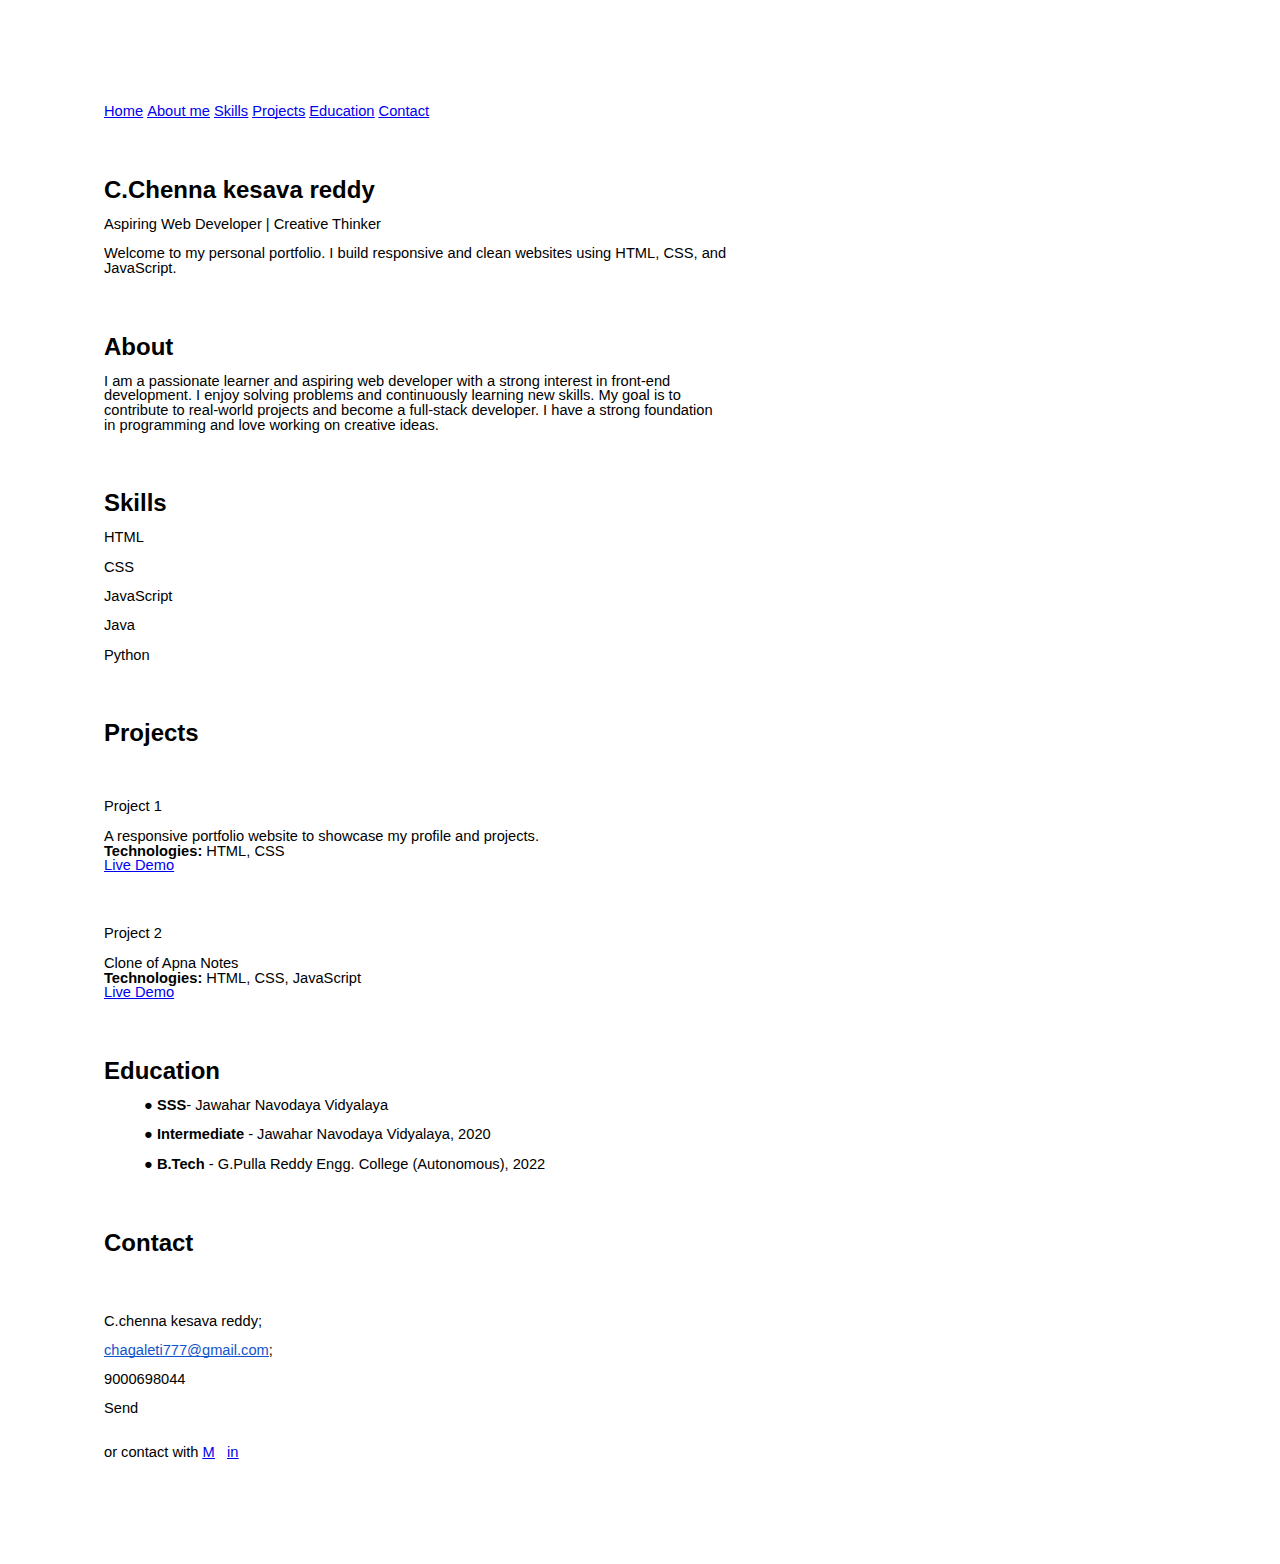
<file: portfolio.html>
<html><head><meta content="text/html; charset=UTF-8" http-equiv="content-type"><style type="text/css"> .lst-kix_list_1-3 > li:before{content:"■  "}.lst-kix_list_1-4 > li:before{content:"■  "}ul.lst-kix_list_1-0{list-style-type:none}.lst-kix_list_1-7 > li:before{content:"■  "}.lst-kix_list_1-5 > li:before{content:"■  "}.lst-kix_list_1-6 > li:before{content:"■  "}ul.lst-kix_list_1-3{list-style-type:none}.lst-kix_list_1-0 > li:before{content:"●  "}ul.lst-kix_list_1-4{list-style-type:none}.lst-kix_list_1-8 > li:before{content:"■  "}ul.lst-kix_list_1-1{list-style-type:none}ul.lst-kix_list_1-2{list-style-type:none}ul.lst-kix_list_1-7{list-style-type:none}.lst-kix_list_1-1 > li:before{content:"○  "}.lst-kix_list_1-2 > li:before{content:"■  "}ul.lst-kix_list_1-8{list-style-type:none}ul.lst-kix_list_1-5{list-style-type:none}ul.lst-kix_list_1-6{list-style-type:none}</style></head><body class="doc-content" style="background-color:#ffffff;max-width:468pt;padding:72pt 72pt 72pt 72pt"><p style="padding:0;margin:0;color:#000000;font-size:11pt;font-family:&quot;Arial&quot;;line-height:1.0;text-align:left"><span style="text-decoration-skip-ink:none;-webkit-text-decoration-skip:none;color:#0000ee;text-decoration:underline"><a href="#id.pgoeb4jsc74c" style="color:inherit;text-decoration:inherit">Home</a></span><span>&nbsp;</span><span style="text-decoration-skip-ink:none;-webkit-text-decoration-skip:none;color:#0000ee;text-decoration:underline"><a href="#id.2w27l294beaq" style="color:inherit;text-decoration:inherit">About me</a></span><span>&nbsp;</span><span style="text-decoration-skip-ink:none;-webkit-text-decoration-skip:none;color:#0000ee;text-decoration:underline"><a href="#id.dfdq1iv420ig" style="color:inherit;text-decoration:inherit">Skills</a></span><span>&nbsp;</span><span style="text-decoration-skip-ink:none;-webkit-text-decoration-skip:none;color:#0000ee;text-decoration:underline"><a href="#id.l4o7chebmy1z" style="color:inherit;text-decoration:inherit">Projects</a></span><span>&nbsp;</span><span style="text-decoration-skip-ink:none;-webkit-text-decoration-skip:none;color:#0000ee;text-decoration:underline"><a href="#id.tqwp8n2tteto" style="color:inherit;text-decoration:inherit">Education</a></span><span>&nbsp;</span><span style="text-decoration-skip-ink:none;-webkit-text-decoration-skip:none;color:#0000ee;text-decoration:underline"><a href="#id.y01m7c93q9s" style="color:inherit;text-decoration:inherit">Contact</a></span></p><p style="padding:0;margin:0;color:#000000;font-size:11pt;font-family:&quot;Arial&quot;;line-height:1.0;height:11pt;text-align:left"><span style="-webkit-text-decoration-skip:none;color:#0000ee;font-weight:400;text-decoration:underline;vertical-align:baseline;text-decoration-skip-ink:none;font-size:11pt;font-family:&quot;Arial&quot;;font-style:normal"></span></p><p style="padding-top:0pt;margin:0;color:#000000;padding-left:0;font-size:11pt;padding-bottom:11.2pt;font-family:&quot;Arial&quot;;line-height:1.0;height:11pt;text-align:left;padding-right:0"><span style="-webkit-text-decoration-skip:none;color:#0000ee;font-weight:400;text-decoration:underline;vertical-align:baseline;text-decoration-skip-ink:none;font-size:11pt;font-family:&quot;Arial&quot;;font-style:normal"></span></p><h2 style="padding-top:11.2pt;margin:0;color:#000000;font-weight:700;padding-left:0;font-size:18pt;padding-bottom:11.2pt;font-family:&quot;Arial&quot;;line-height:1.0;text-align:left;padding-right:0"><span>C.</span><span style="color:#000000;font-weight:700;text-decoration:none;vertical-align:baseline;font-size:18pt;font-family:&quot;Arial&quot;;font-style:normal">Chenna kesava reddy </span></h2><p style="padding:0;margin:0;color:#000000;font-size:11pt;font-family:&quot;Arial&quot;;line-height:1.0;text-align:left"><span style="color:#000000;font-weight:400;text-decoration:none;vertical-align:baseline;font-size:11pt;font-family:&quot;Arial&quot;;font-style:normal">Aspiring Web Developer | Creative Thinker</span></p><p style="padding:0;margin:0;color:#000000;font-size:11pt;font-family:&quot;Arial&quot;;line-height:1.0;height:11pt;text-align:left"><span style="color:#000000;font-weight:400;text-decoration:none;vertical-align:baseline;font-size:11pt;font-family:&quot;Arial&quot;;font-style:normal"></span></p><p style="padding:0;margin:0;color:#000000;font-size:11pt;font-family:&quot;Arial&quot;;line-height:1.0;text-align:left"><span style="color:#000000;font-weight:400;text-decoration:none;vertical-align:baseline;font-size:11pt;font-family:&quot;Arial&quot;;font-style:normal">Welcome to my personal portfolio. I build responsive and clean websites using HTML, CSS, and JavaScript.</span></p><p style="padding:0;margin:0;color:#000000;font-size:11pt;font-family:&quot;Arial&quot;;line-height:1.0;height:11pt;text-align:left"><span style="color:#000000;font-weight:400;text-decoration:none;vertical-align:baseline;font-size:11pt;font-family:&quot;Arial&quot;;font-style:normal"></span></p><p style="padding-top:0pt;margin:0;color:#000000;padding-left:0;font-size:11pt;padding-bottom:11.2pt;font-family:&quot;Arial&quot;;line-height:1.0;height:11pt;text-align:left;padding-right:0"><span style="color:#000000;font-weight:400;text-decoration:none;vertical-align:baseline;font-size:11pt;font-family:&quot;Arial&quot;;font-style:normal"></span></p><h2 style="padding-top:11.2pt;margin:0;color:#000000;font-weight:700;padding-left:0;font-size:18pt;padding-bottom:11.2pt;font-family:&quot;Arial&quot;;line-height:1.0;text-align:left;padding-right:0"><span style="color:#000000;font-weight:700;text-decoration:none;vertical-align:baseline;font-size:18pt;font-family:&quot;Arial&quot;;font-style:normal">About</span></h2><p style="padding:0;margin:0;color:#000000;font-size:11pt;font-family:&quot;Arial&quot;;line-height:1.0;text-align:left"><span style="color:#000000;font-weight:400;text-decoration:none;vertical-align:baseline;font-size:11pt;font-family:&quot;Arial&quot;;font-style:normal">I am a passionate learner and aspiring web developer with a strong interest in front-end development. I enjoy solving problems and continuously learning new skills. My goal is to contribute to real-world projects and become a full-stack developer. I have a strong foundation in programming and love working on creative ideas.</span></p><p style="padding:0;margin:0;color:#000000;font-size:11pt;font-family:&quot;Arial&quot;;line-height:1.0;height:11pt;text-align:left"><span style="color:#000000;font-weight:400;text-decoration:none;vertical-align:baseline;font-size:11pt;font-family:&quot;Arial&quot;;font-style:normal"></span></p><p style="padding-top:0pt;margin:0;color:#000000;padding-left:0;font-size:11pt;padding-bottom:11.2pt;font-family:&quot;Arial&quot;;line-height:1.0;height:11pt;text-align:left;padding-right:0"><span style="color:#000000;font-weight:400;text-decoration:none;vertical-align:baseline;font-size:11pt;font-family:&quot;Arial&quot;;font-style:normal"></span></p><h2 style="padding-top:11.2pt;margin:0;color:#000000;font-weight:700;padding-left:0;font-size:18pt;padding-bottom:11.2pt;font-family:&quot;Arial&quot;;line-height:1.0;text-align:left;padding-right:0"><span style="color:#000000;font-weight:700;text-decoration:none;vertical-align:baseline;font-size:18pt;font-family:&quot;Arial&quot;;font-style:normal">Skills</span></h2><p style="padding:0;margin:0;color:#000000;font-size:11pt;font-family:&quot;Arial&quot;;line-height:1.0;text-align:left"><span style="color:#000000;font-weight:400;text-decoration:none;vertical-align:baseline;font-size:11pt;font-family:&quot;Arial&quot;;font-style:normal">HTML</span></p><p style="padding:0;margin:0;color:#000000;font-size:11pt;font-family:&quot;Arial&quot;;line-height:1.0;height:11pt;text-align:left"><span style="color:#000000;font-weight:400;text-decoration:none;vertical-align:baseline;font-size:11pt;font-family:&quot;Arial&quot;;font-style:normal"></span></p><p style="padding:0;margin:0;color:#000000;font-size:11pt;font-family:&quot;Arial&quot;;line-height:1.0;text-align:left"><span style="color:#000000;font-weight:400;text-decoration:none;vertical-align:baseline;font-size:11pt;font-family:&quot;Arial&quot;;font-style:normal">CSS</span></p><p style="padding:0;margin:0;color:#000000;font-size:11pt;font-family:&quot;Arial&quot;;line-height:1.0;height:11pt;text-align:left"><span style="color:#000000;font-weight:400;text-decoration:none;vertical-align:baseline;font-size:11pt;font-family:&quot;Arial&quot;;font-style:normal"></span></p><p style="padding:0;margin:0;color:#000000;font-size:11pt;font-family:&quot;Arial&quot;;line-height:1.0;text-align:left"><span style="color:#000000;font-weight:400;text-decoration:none;vertical-align:baseline;font-size:11pt;font-family:&quot;Arial&quot;;font-style:normal">JavaScript</span></p><p style="padding:0;margin:0;color:#000000;font-size:11pt;font-family:&quot;Arial&quot;;line-height:1.0;height:11pt;text-align:left"><span style="color:#000000;font-weight:400;text-decoration:none;vertical-align:baseline;font-size:11pt;font-family:&quot;Arial&quot;;font-style:normal"></span></p><p style="padding:0;margin:0;color:#000000;font-size:11pt;font-family:&quot;Arial&quot;;line-height:1.0;text-align:left"><span style="color:#000000;font-weight:400;text-decoration:none;vertical-align:baseline;font-size:11pt;font-family:&quot;Arial&quot;;font-style:normal">Java</span></p><p style="padding:0;margin:0;color:#000000;font-size:11pt;font-family:&quot;Arial&quot;;line-height:1.0;height:11pt;text-align:left"><span style="color:#000000;font-weight:400;text-decoration:none;vertical-align:baseline;font-size:11pt;font-family:&quot;Arial&quot;;font-style:normal"></span></p><p style="padding:0;margin:0;color:#000000;font-size:11pt;font-family:&quot;Arial&quot;;line-height:1.0;text-align:left"><span style="color:#000000;font-weight:400;text-decoration:none;vertical-align:baseline;font-size:11pt;font-family:&quot;Arial&quot;;font-style:normal">Python</span></p><p style="padding:0;margin:0;color:#000000;font-size:11pt;font-family:&quot;Arial&quot;;line-height:1.0;height:11pt;text-align:left"><span style="color:#000000;font-weight:400;text-decoration:none;vertical-align:baseline;font-size:11pt;font-family:&quot;Arial&quot;;font-style:normal"></span></p><p style="padding-top:0pt;margin:0;color:#000000;padding-left:0;font-size:11pt;padding-bottom:11.2pt;font-family:&quot;Arial&quot;;line-height:1.0;height:11pt;text-align:left;padding-right:0"><span style="color:#000000;font-weight:400;text-decoration:none;vertical-align:baseline;font-size:11pt;font-family:&quot;Arial&quot;;font-style:normal"></span></p><h2 style="padding-top:11.2pt;margin:0;color:#000000;font-weight:700;padding-left:0;font-size:18pt;padding-bottom:11.2pt;font-family:&quot;Arial&quot;;line-height:1.0;text-align:left;padding-right:0"><span style="color:#000000;font-weight:700;text-decoration:none;vertical-align:baseline;font-size:18pt;font-family:&quot;Arial&quot;;font-style:normal">Projects</span></h2><h2 style="padding:0;margin:0;color:#000000;font-weight:700;font-size:18pt;font-family:&quot;Arial&quot;;line-height:1.0;height:18pt;text-align:left"><span style="color:#000000;font-weight:700;text-decoration:none;vertical-align:baseline;font-size:18pt;font-family:&quot;Arial&quot;;font-style:normal"></span></h2><p style="padding-top:11.2pt;margin:0;color:#000000;padding-left:0;font-size:11pt;padding-bottom:11.2pt;font-family:&quot;Arial&quot;;line-height:1.0;text-align:left;padding-right:0"><span style="color:#000000;font-weight:400;text-decoration:none;vertical-align:baseline;font-size:11pt;font-family:&quot;Arial&quot;;font-style:normal">Project 1</span></p><p style="padding:0;margin:0;color:#000000;font-size:11pt;font-family:&quot;Arial&quot;;line-height:1.0;text-align:left"><span style="color:#000000;font-weight:400;text-decoration:none;vertical-align:baseline;font-size:11pt;font-family:&quot;Arial&quot;;font-style:normal">A responsive portfolio website to showcase my profile and projects.</span></p><p style="padding:0;margin:0;color:#000000;font-size:11pt;font-family:&quot;Arial&quot;;line-height:1.0;text-align:left"><span style="font-weight:700">Technologies:</span><span style="color:#000000;font-weight:400;text-decoration:none;vertical-align:baseline;font-size:11pt;font-family:&quot;Arial&quot;;font-style:normal">&nbsp;HTML, CSS</span></p><p style="padding:0;margin:0;color:#000000;font-size:11pt;font-family:&quot;Arial&quot;;line-height:1.0;text-align:left"><span style="text-decoration-skip-ink:none;-webkit-text-decoration-skip:none;color:#0000ee;text-decoration:underline"><a href="https://www.google.com/url?q=https://gudembannuruneerajkumar.github.io/Neeraj-website/about_b.html&amp;sa=D&amp;source=editors&amp;ust=1749273854070140&amp;usg=AOvVaw2S-SFUm7NCxHK93Q8engRZ" style="color:inherit;text-decoration:inherit">Live Demo</a></span></p><p style="padding:0;margin:0;color:#000000;font-size:11pt;font-family:&quot;Arial&quot;;line-height:1.0;height:11pt;text-align:left"><span style="-webkit-text-decoration-skip:none;color:#0000ee;font-weight:400;text-decoration:underline;vertical-align:baseline;text-decoration-skip-ink:none;font-size:11pt;font-family:&quot;Arial&quot;;font-style:normal"></span></p><h2 style="padding:0;margin:0;color:#000000;font-weight:700;font-size:18pt;font-family:&quot;Arial&quot;;line-height:1.0;height:18pt;text-align:left"><span style="-webkit-text-decoration-skip:none;color:#0000ee;font-weight:700;text-decoration:underline;vertical-align:baseline;text-decoration-skip-ink:none;font-size:18pt;font-family:&quot;Arial&quot;;font-style:normal"></span></h2><p style="padding-top:11.2pt;margin:0;color:#000000;padding-left:0;font-size:11pt;padding-bottom:11.2pt;font-family:&quot;Arial&quot;;line-height:1.0;text-align:left;padding-right:0"><span style="color:#000000;font-weight:400;text-decoration:none;vertical-align:baseline;font-size:11pt;font-family:&quot;Arial&quot;;font-style:normal">Project 2</span></p><p style="padding:0;margin:0;color:#000000;font-size:11pt;font-family:&quot;Arial&quot;;line-height:1.0;text-align:left"><span style="color:#000000;font-weight:400;text-decoration:none;vertical-align:baseline;font-size:11pt;font-family:&quot;Arial&quot;;font-style:normal">Clone of Apna Notes</span></p><p style="padding:0;margin:0;color:#000000;font-size:11pt;font-family:&quot;Arial&quot;;line-height:1.0;text-align:left"><span style="font-weight:700">Technologies:</span><span style="color:#000000;font-weight:400;text-decoration:none;vertical-align:baseline;font-size:11pt;font-family:&quot;Arial&quot;;font-style:normal">&nbsp;HTML, CSS, JavaScript</span></p><p style="padding:0;margin:0;color:#000000;font-size:11pt;font-family:&quot;Arial&quot;;line-height:1.0;text-align:left"><span style="text-decoration-skip-ink:none;-webkit-text-decoration-skip:none;color:#0000ee;text-decoration:underline"><a href="https://www.google.com/url?q=https://gudembannuruneerajkumar.github.io/Apan_Note_Nrk/apna_nrk.html&amp;sa=D&amp;source=editors&amp;ust=1749273854071380&amp;usg=AOvVaw1zq7W9NZjMGFNT-A9OCmy4" style="color:inherit;text-decoration:inherit">Live Demo</a></span></p><p style="padding:0;margin:0;color:#000000;font-size:11pt;font-family:&quot;Arial&quot;;line-height:1.0;height:11pt;text-align:left"><span style="-webkit-text-decoration-skip:none;color:#0000ee;font-weight:400;text-decoration:underline;vertical-align:baseline;text-decoration-skip-ink:none;font-size:11pt;font-family:&quot;Arial&quot;;font-style:normal"></span></p><p style="padding-top:0pt;margin:0;color:#000000;padding-left:0;font-size:11pt;padding-bottom:11.2pt;font-family:&quot;Arial&quot;;line-height:1.0;height:11pt;text-align:left;padding-right:0"><span style="-webkit-text-decoration-skip:none;color:#0000ee;font-weight:400;text-decoration:underline;vertical-align:baseline;text-decoration-skip-ink:none;font-size:11pt;font-family:&quot;Arial&quot;;font-style:normal"></span></p><h2 style="padding-top:11.2pt;margin:0;color:#000000;font-weight:700;padding-left:0;font-size:18pt;padding-bottom:11.2pt;font-family:&quot;Arial&quot;;line-height:1.0;text-align:left;padding-right:0"><span style="color:#000000;font-weight:700;text-decoration:none;vertical-align:baseline;font-size:18pt;font-family:&quot;Arial&quot;;font-style:normal">Education</span></h2><ul class="lst-kix_list_1-0 start" style="padding:0;margin:0"><li style="padding:0;color:#000000;font-size:11pt;line-height:1.0;margin-right:0;margin-left:30pt;font-family:&quot;Arial&quot;;margin-top:0;margin-bottom:0;text-align:left"><span style="font-weight:700">SSS</span><span style="color:#000000;font-weight:400;text-decoration:none;vertical-align:baseline;font-size:11pt;font-family:&quot;Arial&quot;;font-style:normal">- Jawahar Navodaya Vidyalaya</span></li></ul><p style="padding:0;color:#000000;font-size:11pt;line-height:1.0;margin-right:0;margin-left:30pt;font-family:&quot;Arial&quot;;margin-top:0;margin-bottom:0;height:11pt;text-align:left"><span style="color:#000000;font-weight:400;text-decoration:none;vertical-align:baseline;font-size:11pt;font-family:&quot;Arial&quot;;font-style:normal"><br></span></p><ul class="lst-kix_list_1-0" style="padding:0;margin:0"><li style="padding:0;color:#000000;font-size:11pt;line-height:1.0;margin-right:0;margin-left:30pt;font-family:&quot;Arial&quot;;margin-top:0;margin-bottom:0;text-align:left"><span style="font-weight:700">Intermediate</span><span style="color:#000000;font-weight:400;text-decoration:none;vertical-align:baseline;font-size:11pt;font-family:&quot;Arial&quot;;font-style:normal">&nbsp;- Jawahar Navodaya Vidyalaya, 2020</span></li></ul><p style="padding:0;color:#000000;font-size:11pt;line-height:1.0;margin-right:0;margin-left:30pt;font-family:&quot;Arial&quot;;margin-top:0;margin-bottom:0;height:11pt;text-align:left"><span style="color:#000000;font-weight:400;text-decoration:none;vertical-align:baseline;font-size:11pt;font-family:&quot;Arial&quot;;font-style:normal"><br></span></p><ul class="lst-kix_list_1-0" style="padding:0;margin:0"><li style="padding:0;color:#000000;font-size:11pt;line-height:1.0;margin-right:0;margin-left:30pt;font-family:&quot;Arial&quot;;margin-top:0;margin-bottom:0;text-align:left"><span style="font-weight:700">B.Tech</span><span style="color:#000000;font-weight:400;text-decoration:none;vertical-align:baseline;font-size:11pt;font-family:&quot;Arial&quot;;font-style:normal">&nbsp;- G.Pulla Reddy Engg. College (Autonomous), 2022</span></li></ul><p style="padding:0;margin:0;color:#000000;font-size:11pt;font-family:&quot;Arial&quot;;line-height:1.0;height:11pt;text-align:left"><span style="color:#000000;font-weight:400;text-decoration:none;vertical-align:baseline;font-size:11pt;font-family:&quot;Arial&quot;;font-style:normal"></span></p><p style="padding-top:0pt;margin:0;color:#000000;padding-left:0;font-size:11pt;padding-bottom:11.2pt;font-family:&quot;Arial&quot;;line-height:1.0;height:11pt;text-align:left;padding-right:0"><span style="color:#000000;font-weight:400;text-decoration:none;vertical-align:baseline;font-size:11pt;font-family:&quot;Arial&quot;;font-style:normal"></span></p><h2 style="padding-top:11.2pt;margin:0;color:#000000;font-weight:700;padding-left:0;font-size:18pt;padding-bottom:11.2pt;font-family:&quot;Arial&quot;;line-height:1.0;text-align:left;padding-right:0"><span style="color:#000000;font-weight:700;text-decoration:none;vertical-align:baseline;font-size:18pt;font-family:&quot;Arial&quot;;font-style:normal">Contact</span></h2><p style="padding:0;margin:0;color:#000000;font-size:11pt;font-family:&quot;Arial&quot;;line-height:1.0;height:11pt;text-align:left"><span style="color:#000000;font-weight:400;text-decoration:none;vertical-align:baseline;font-size:11pt;font-family:&quot;Arial&quot;;font-style:normal"></span></p><p style="padding:0;margin:0;color:#000000;font-size:11pt;font-family:&quot;Arial&quot;;line-height:1.0;height:11pt;text-align:left"><span style="color:#000000;font-weight:400;text-decoration:none;vertical-align:baseline;font-size:11pt;font-family:&quot;Arial&quot;;font-style:normal"></span></p><p style="padding:0;margin:0;color:#000000;font-size:11pt;font-family:&quot;Arial&quot;;line-height:1.0;height:11pt;text-align:left"><span style="color:#000000;font-weight:400;text-decoration:none;vertical-align:baseline;font-size:11pt;font-family:&quot;Arial&quot;;font-style:normal"></span></p><p style="padding:0;margin:0;color:#000000;font-size:11pt;font-family:&quot;Arial&quot;;line-height:1.0;text-align:left"><span style="color:#000000;font-weight:400;text-decoration:none;vertical-align:baseline;font-size:11pt;font-family:&quot;Arial&quot;;font-style:normal">C.chenna kesava reddy; </span></p><p style="padding:0;margin:0;color:#000000;font-size:11pt;font-family:&quot;Arial&quot;;line-height:1.0;height:11pt;text-align:left"><span style="color:#000000;font-weight:400;text-decoration:none;vertical-align:baseline;font-size:11pt;font-family:&quot;Arial&quot;;font-style:normal"></span></p><p style="padding:0;margin:0;color:#000000;font-size:11pt;font-family:&quot;Arial&quot;;line-height:1.0;text-align:left"><span style="text-decoration-skip-ink:none;-webkit-text-decoration-skip:none;color:#1155cc;text-decoration:underline"><a href="mailto:chagaleti777@gmail.com" style="color:inherit;text-decoration:inherit">chagaleti777@gmail.com</a></span><span style="color:#000000;font-weight:400;text-decoration:none;vertical-align:baseline;font-size:11pt;font-family:&quot;Arial&quot;;font-style:normal">;</span></p><p style="padding:0;margin:0;color:#000000;font-size:11pt;font-family:&quot;Arial&quot;;line-height:1.0;height:11pt;text-align:left"><span style="color:#000000;font-weight:400;text-decoration:none;vertical-align:baseline;font-size:11pt;font-family:&quot;Arial&quot;;font-style:normal"></span></p><p style="padding:0;margin:0;color:#000000;font-size:11pt;font-family:&quot;Arial&quot;;line-height:1.0;text-align:left"><span style="color:#000000;font-weight:400;text-decoration:none;vertical-align:baseline;font-size:11pt;font-family:&quot;Arial&quot;;font-style:normal">9000698044</span></p><p style="padding:0;margin:0;color:#000000;font-size:11pt;font-family:&quot;Arial&quot;;line-height:1.0;height:11pt;text-align:left"><span style="color:#000000;font-weight:400;text-decoration:none;vertical-align:baseline;font-size:11pt;font-family:&quot;Arial&quot;;font-style:normal"></span></p><p style="padding:0;margin:0;color:#000000;font-size:11pt;font-family:&quot;Arial&quot;;line-height:1.0;text-align:left"><span style="color:#000000;font-weight:400;text-decoration:none;vertical-align:baseline;font-size:11pt;font-family:&quot;Arial&quot;;font-style:normal">Send</span></p><p style="padding:0;margin:0;color:#000000;font-size:11pt;font-family:&quot;Arial&quot;;line-height:1.0;height:11pt;text-align:left"><span style="color:#000000;font-weight:400;text-decoration:none;vertical-align:baseline;font-size:11pt;font-family:&quot;Arial&quot;;font-style:normal"></span></p><p style="padding:0;margin:0;color:#000000;font-size:11pt;font-family:&quot;Arial&quot;;line-height:1.0;height:11pt;text-align:left"><span style="color:#000000;font-weight:400;text-decoration:none;vertical-align:baseline;font-size:11pt;font-family:&quot;Arial&quot;;font-style:normal"></span></p><p style="padding:0;margin:0;color:#000000;font-size:11pt;font-family:&quot;Arial&quot;;line-height:1.0;text-align:left"><span>or contact with </span><span style="text-decoration-skip-ink:none;-webkit-text-decoration-skip:none;color:#0000ee;text-decoration:underline"><a href="https://www.google.com/url?q=https://mail.google.com/mail/u/0/%23inbox&amp;sa=D&amp;source=editors&amp;ust=1749273854073865&amp;usg=AOvVaw0Up_YGquKDNQh9-GA-OVSj" style="color:inherit;text-decoration:inherit">M</a></span><span>&nbsp; &nbsp;</span><span style="text-decoration-skip-ink:none;-webkit-text-decoration-skip:none;color:#0000ee;text-decoration:underline"><a href="https://www.google.com/url?q=https://www.linkedin.com&amp;sa=D&amp;source=editors&amp;ust=1749273854074186&amp;usg=AOvVaw0IfYL2HCMBPj-8OB-jAw_J" style="color:inherit;text-decoration:inherit">in</a></span></p></body></html>
</file>
